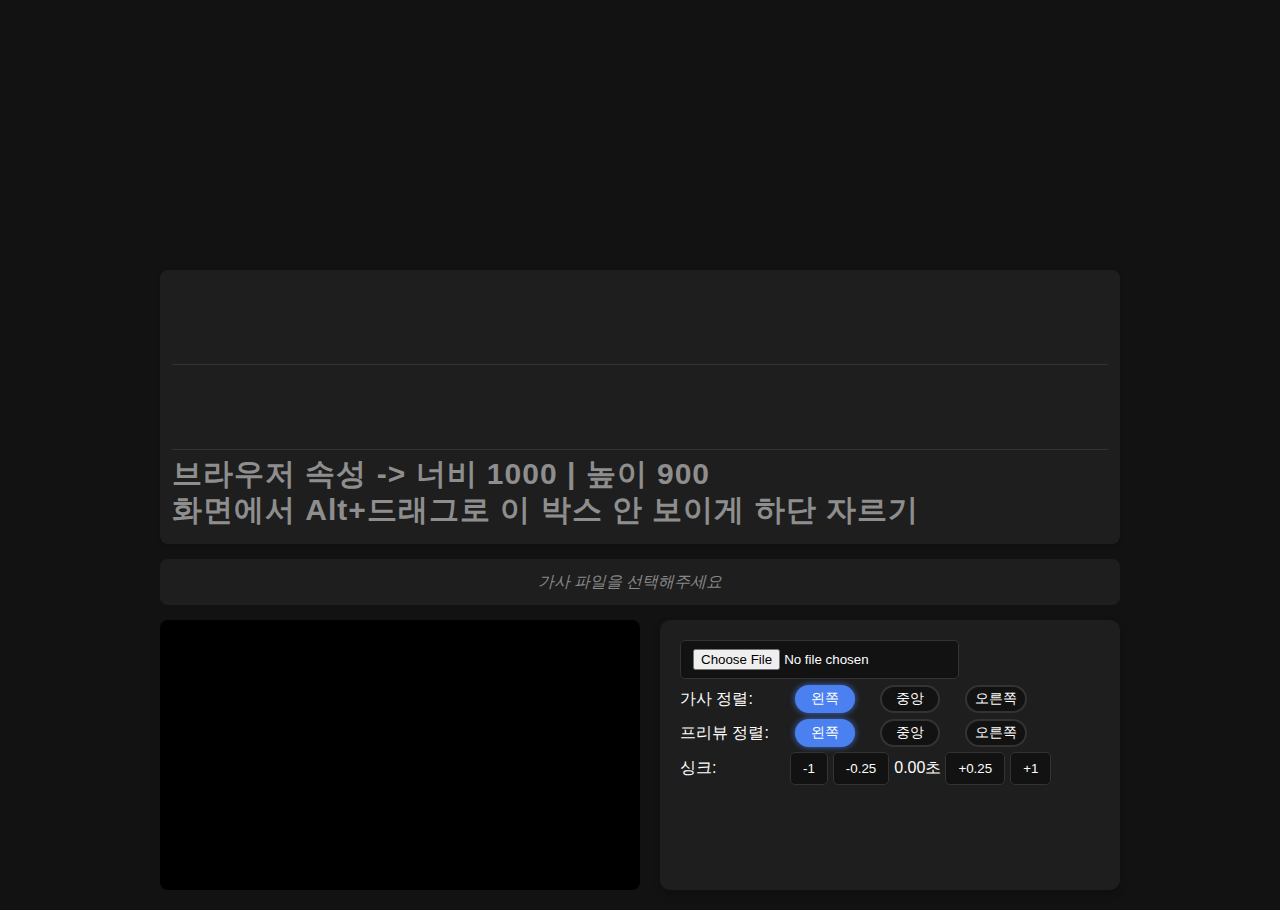
<file: index.html>
<!DOCTYPE html>
<html lang="ko">
<head>
  <meta charset="UTF-8" />
  <meta name="viewport" content="width=device-width, initial-scale=1.0">
  <meta http-equiv="Cache-Control" content="no-cache, no-store, must-revalidate" />
  <meta http-equiv="Pragma" content="no-cache" />
  <meta http-equiv="Expires" content="0" />
  <title>가사 플레이어</title>
  <link rel="stylesheet" href="lyrics.min.css?v=25042201" />
</head>
<body>
  <div class="lyrics-container" id="view-container">
    <div id="lyrics-view"></div>
  </div>

  <div class="lyrics-container" id="preview-container">
    <div id="lyrics-preview">
      <div id="preview-past" class="preview-section"></div>
      <div class="horizontal-line"></div>
      <div id="preview-current" class="preview-section"></div>
      <div class="horizontal-line"></div>
      <div id="preview-future" class="preview-section">브라우저 속성 -> 너비 1000 | 높이 900<br />화면에서 Alt+드래그로 이 박스 안 보이게 하단 자르기</div>
    </div>
  </div>

  <div class="song-info-container"><div class="no-metadata">가사 파일을 선택해주세요</div>
    <div class="song-title-artist">
      <span id="song-artist"></span><span id="song-title"></span>
    </div>
    <div class="song-meta">
      <span id="song-key"></span> <span id="song-bpm"></span>
    </div>
  </div>

  <div class="bottom-container">
    <div id="player-container">
      <div id="player" class="panel"></div>
    </div>

    <div class="options-panel">
      <div class="control-group">
        <input type="hidden" id="youtubeUrl" value="https://www.youtube.com/watch?v=h-XrgiZiQgw" />
        <input type="file" id="lyricFile" accept=".lrc" />
      </div>
    
      <div class="control-group">
        <div class="radio-group">
          <label class="radio-label">가사 정렬:</label>
          <div class="radio-option">
            <input type="radio" id="leftAlign" name="alignment" value="left" checked />
            <label for="leftAlign">왼쪽</label>
          </div>
          <div class="radio-option">
            <input type="radio" id="centerAlign" name="alignment" value="center" />
            <label for="centerAlign">중앙</label>
          </div>
          <div class="radio-option">
            <input type="radio" id="rightAlign" name="alignment" value="right" />
            <label for="rightAlign">오른쪽</label>
          </div>
        </div>
      </div>
    
      <div class="control-group">
        <div class="radio-group">
          <label class="radio-label">프리뷰 정렬:</label>
          <div class="radio-option">
            <input type="radio" id="previewLeftAlign" name="previewAlignment" value="left" checked />
            <label for="previewLeftAlign">왼쪽</label>
          </div>
          <div class="radio-option">
            <input type="radio" id="previewCenterAlign" name="previewAlignment" value="center" />
            <label for="previewCenterAlign">중앙</label>
          </div>
          <div class="radio-option">
            <input type="radio" id="previewRightAlign" name="previewAlignment" value="right" />
            <label for="previewRightAlign">오른쪽</label>
          </div>
        </div>
      </div>
      
      <div class="sync-line">
        <label class="radio-label">싱크:</label>
        <div class="offset-controls">
          <button onclick="adjustOffset(-1)" class="secondary">-1</button>
          <button onclick="adjustOffset(-0.25)" class="secondary">-0.25</button>
          <span class="offset-display" id="offsetDisplay">0.00초</span>
          <button onclick="adjustOffset(0.25)" class="secondary">+0.25</button>
          <button onclick="adjustOffset(1)" class="secondary">+1</button>
        </div>
      </div>
    
      <div class="control-group"></div>
    </div>
  </div>
  <script src="lyrics.min.js?v=25042201"></script>
</body>
</html>
</file>
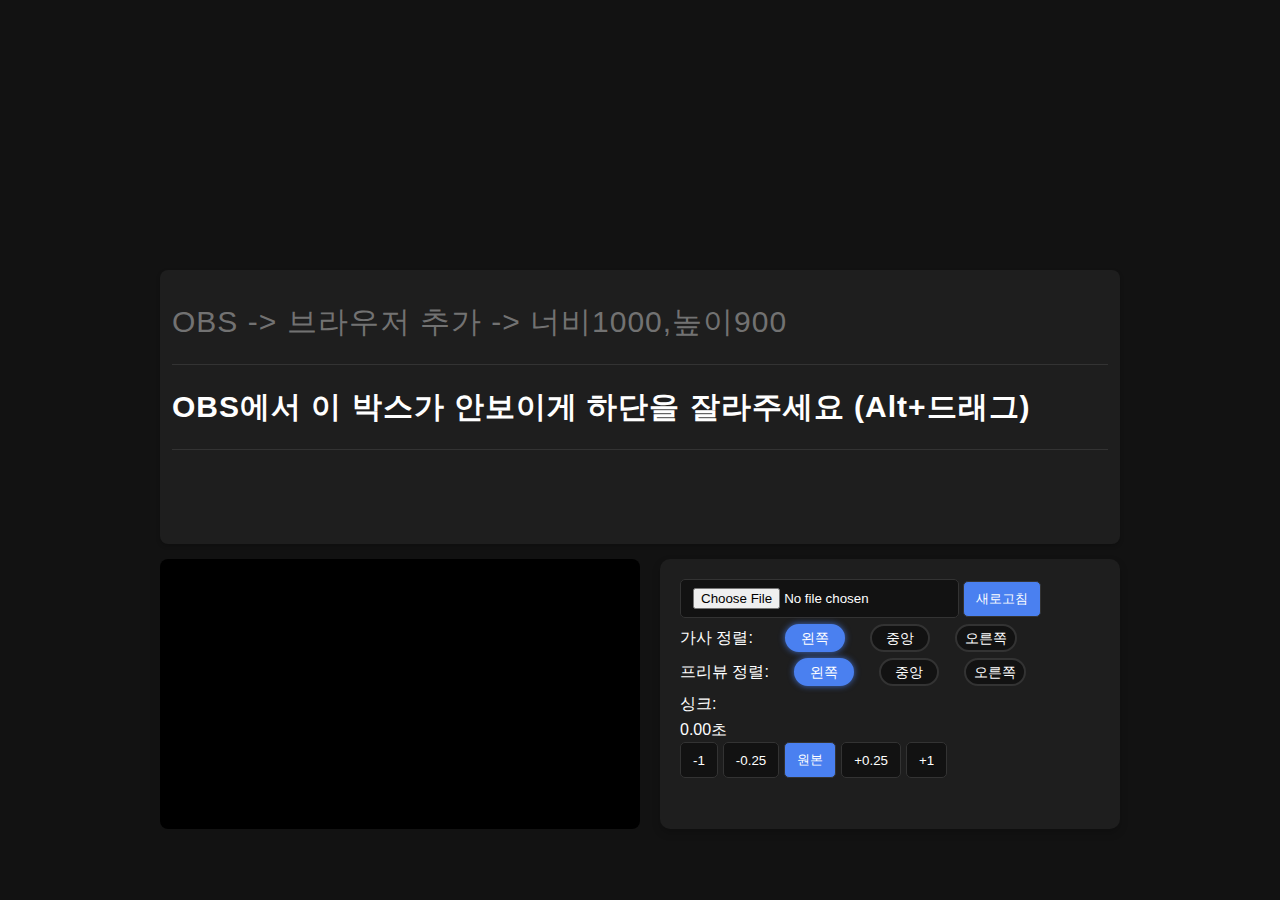
<file: lyrics.html>
<!DOCTYPE html>
<html lang="ko">
<head>
  <meta charset="UTF-8" />
  <meta name="viewport" content="width=device-width, initial-scale=1.0">
  <title>가사 플레이어</title>
  <link rel="stylesheet" href="lyrics.min.css" />
</head>
<body>
  <div class="lyrics-container" id="view-container">
    <div id="lyrics-view"></div>
  </div>

  <div class="lyrics-container" id="preview-container">
    <div id="lyrics-preview">
      <div id="preview-past" class="preview-section">OBS -> 브라우저 추가 -> 너비1000,높이900</div>
      <div class="horizontal-line"></div>
      <div id="preview-current" class="preview-section">OBS에서 이 박스가 안보이게 하단을 잘라주세요 (Alt+드래그)</div>
      <div class="horizontal-line"></div>
      <div id="preview-future" class="preview-section"></div>
    </div>
  </div>

  <div class="bottom-container">
    <div id="player-container">
      <div id="player" class="panel"></div>
    </div>

    <div class="options-panel">
      <div class="control-group">
        <input type="hidden" id="youtubeUrl" value="https://www.youtube.com/watch?v=h-XrgiZiQgw" />
        <input type="file" id="lyricFile" accept=".lrc" />
        <button id="openButton">새로고침</button>
      </div>
    
      <div class="control-group">
        <div class="radio-group">
          <label>가사 정렬:</label>
          <div class="radio-option">
            <input type="radio" id="leftAlign" name="alignment" value="left" checked />
            <label for="leftAlign">왼쪽</label>
          </div>
          <div class="radio-option">
            <input type="radio" id="centerAlign" name="alignment" value="center" />
            <label for="centerAlign">중앙</label>
          </div>
          <div class="radio-option">
            <input type="radio" id="rightAlign" name="alignment" value="right" />
            <label for="rightAlign">오른쪽</label>
          </div>
        </div>
      </div>
    
      <div class="control-group">
        <div class="radio-group">
          <label>프리뷰 정렬:</label>
          <div class="radio-option">
            <input type="radio" id="previewLeftAlign" name="previewAlignment" value="left" checked />
            <label for="previewLeftAlign">왼쪽</label>
          </div>
          <div class="radio-option">
            <input type="radio" id="previewCenterAlign" name="previewAlignment" value="center" />
            <label for="previewCenterAlign">중앙</label>
          </div>
          <div class="radio-option">
            <input type="radio" id="previewRightAlign" name="previewAlignment" value="right" />
            <label for="previewRightAlign">오른쪽</label>
          </div>
        </div>
      </div>
      
      <div class="control-group">
        <label for="fontSizeSelect">싱크:</label>
        <span class="offset-display" id="offsetDisplay">0.00초</span>
        <div class="offset-controls">
          <button onclick="adjustOffset(-1)" class="secondary">-1</button>
          <button onclick="adjustOffset(-0.25)" class="secondary">-0.25</button>
          <button onclick="resetOffset()">원본</button>
          <button onclick="adjustOffset(0.25)" class="secondary">+0.25</button>
          <button onclick="adjustOffset(1)" class="secondary">+1</button>
        </div>
      </div>
    
      <div class="control-group"></div>
    </div>
  </div>
  <script src="lyrics.min.js"></script>
</body>
</html>
</file>
<file: lyrics.min.css>
#lyrics-view div,#lyrics-view div.br-spacing{margin-top:0!important;display:block!important}#preview-container,.song-info-container{background-color:var(--panel-color);margin-bottom:15px;border-radius:8px}body,button,input,select{background-color:var(--bg-color)}.radio-option label:hover,button.secondary:hover{background-color:var(--hover-color)}:root{--bg-color:#121212;--panel-color:#1e1e1e;--text-color:#ffffff;--accent-color:#4a80f0;--border-color:#333;--hover-color:#555;--past-lyric-color:#888;--future-lyric-color:#aaa}.song-info-container{display:flex;justify-content:space-between;align-items:center;padding:10px 20px;overflow:hidden;white-space:nowrap;min-height:40px}.lyrics-container,.options-panel{border-radius:10px;padding:20px;box-shadow:0 4px 8px rgba(0,0,0,.2)}.song-title-artist{flex:1;text-overflow:ellipsis;overflow:hidden;padding-right:20px;text-align:left}.song-meta{flex-shrink:0;text-align:right}.song-meta-key{color:#4a80f0;font-size:70%}.song-meta-bpm{color:#f04a4a;font-size:70%}.song-meta-value,body{color:var(--text-color)}.song-meta-value{font-size:100%}#lyrics-view,.lyric-line{font-size:32px;display:flex}#preview-past,.no-metadata{color:var(--past-lyric-color)}.no-metadata{width:100%;text-align:center;font-style:italic}*{box-sizing:border-box;margin:0;padding:0}body{font-family:'Noto Sans KR',Arial,sans-serif;line-height:1.6;width:1000px;margin:0 auto;padding:20px}#view-container{background-color:transparent!important;box-shadow:none!important;padding:10px!important;margin-bottom:10px!important;text-shadow:2px 2px 4px rgba(0,0,0,.7)}.lyrics-container{background-color:var(--panel-color);margin-bottom:20px}#lyrics-view{overflow:visible!important;height:auto!important;align-items:flex-start!important;min-height:220px;max-height:none!important;flex-direction:column;justify-content:center;text-align:center;line-height:1.2;text-shadow:-1px -1px 0 #000,1px -1px 0 #000,-1px 1px 0 #000,1px 1px 0 #000,0 -1px 0 #000,-1px 0 0 #000,1px 0 0 #000,0 1px 0 #000,0 0 6px rgba(0,0,0,.95),2px 4px 10px rgba(0,0,0,.9)}#lyrics-view .lyric-line{width:100%;left:0;opacity:0;font-family:inherit;text-align:inherit}#lyrics-view div{min-height:1px}#lyrics-view div.br-spacing{min-height:0}#lyrics-view div.br-negative{display:block!important;min-height:0!important;transform:translateY(var(--spacing))}#lyrics-view div.br-spacer{display:block!important;pointer-events:none!important}#lyrics-view div.br-positive{min-height:var(--spacing)}#preview-container{padding:12px;box-shadow:0 2px 4px rgba(0,0,0,.2)}#lyrics-preview{gap:0!important;padding:0!important;min-height:180px;display:flex;flex-direction:column;justify-content:space-between}.preview-section{flex:1;display:flex;flex-direction:column;justify-content:center;overflow:hidden;transition:.3s}#preview-past{opacity:.8;line-height:1.2;font-weight:500;align-items:bottom}#preview-current{margin:0;line-height:1.2;font-weight:700}#preview-future{color:var(--future-lyric-color);opacity:.8;line-height:1.2;font-weight:600;align-items:top}#preview-current,#preview-future,#preview-past{min-height:80px!important;max-height:80px!important;overflow:hidden;padding:0!important;font-family:'Noto Sans KR',Arial,sans-serif!important;font-size:30px!important;letter-spacing:1px}.lyric-line{margin:10px 0;opacity:1;flex-direction:column;justify-content:center;will-change:opacity,transform;transition:opacity .5s ease-out,transform .5s ease-out}#lyrics-view .lyric-line.entering{opacity:0;transform:translateX(-10px)}#lyrics-view .lyric-line.active{opacity:1;transform:translateX(0)}#lyrics-view .lyric-line.exiting{opacity:0!important;transform:translateX(10px)!important}.horizontal-line{margin:2px 0!important;height:1px;background-color:var(--border-color)}.bottom-container{display:flex;gap:20px}.radio-label,label{display:inline-block;margin-right:10px}#player-container{width:480px;flex-shrink:0}#player{width:100%;aspect-ratio:16/9;border-radius:8px;overflow:hidden;background-color:#000}.options-panel{overflow:hidden;flex-grow:1;background-color:var(--panel-color)}.control-group{margin-bottom:5px}.control-group h3{margin-bottom:10px;color:var(--accent-color)}label{min-width:80px}button,input,select{color:var(--text-color);border:1px solid var(--border-color);padding:8px 12px;border-radius:5px;transition:.2s}input[type=range]{vertical-align:middle;width:200px}button:focus,input:focus,select:focus{outline:0;border-color:var(--accent-color)}button{background-color:var(--accent-color);cursor:pointer;margin-right:1px;min-width:30px}button:hover{background-color:#3a70e0}.radio-option label,button.secondary{background-color:var(--bg-color)}.radio-option input[type=radio]{display:none}.radio-option label{display:flex;justify-content:center;align-items:center;height:28px;padding:0 8px;border:2px solid var(--border-color);border-radius:20px;color:var(--text-color);cursor:pointer;transition:.3s;font-weight:500;user-select:none;font-size:14px;min-width:60px}.radio-label{width:90px;text-align:left;flex-shrink:0}.radio-option input[type=radio]:checked+label{background-color:var(--accent-color);border-color:var(--accent-color);color:#fff;box-shadow:0 0 6px rgba(74,128,240,.8)}.radio-option label:hover{border-color:var(--accent-color)}.radio-group{display:flex;flex-direction:row;flex-wrap:wrap;gap:10px 15px;align-items:center;margin-top:6px}.radio-option,.sync-line{display:flex;align-items:center}.sync-line{gap:10px;margin-top:3px}.offset-controls,.offset-display{display:flex;gap:4px}.offset-display{align-items:center}@media (max-width:768px){#player-container,body{width:100%}body{padding:10px}.lyric-line{font-size:24px}#lyrics-preview{min-height:420px}.bottom-container{flex-direction:column}.offset-controls button{padding:6px 8px;font-size:14px}}
</file>
